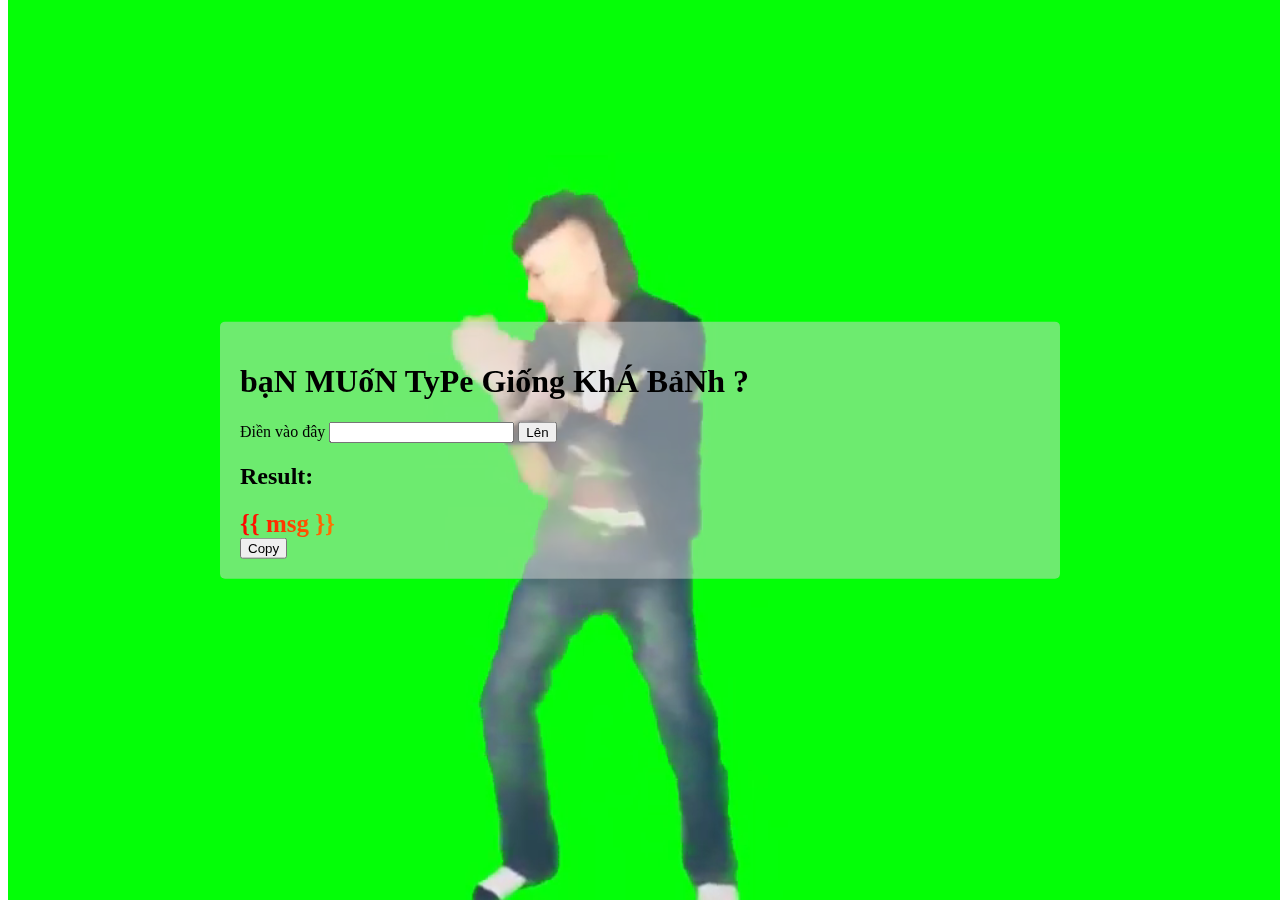
<file: templates/index.html>
<!DOCTYPE html>
<html lang="en">
  <head>
    <meta charset="UTF-8" />
    <link rel="stylesheet" href="../static/style/style.css" />
    <title>Title</title>
  </head>
  <body>
    <div class="khaBanhBox">
      <div class="videoContainer">
        <video autoplay muted loop id="myVideo">
          <source src="../static/assets/bgVideo.mp4" type="video/mp4" />
          Your browser does not support HTML5 video.
        </video>
      </div>

      <div class="khaBanhBox__content">
        <h1>bạN MUốN TyPe Giống KhÁ BảNh ?</h1>
        <form method="post">
          <label for="text">Điền vào đây </label>
          <input name="text" />
          <input id="sendText" type="submit" value="Lên" />
        </form>

        <div class="console">
          <h2>Result:</h2>
          <div class="container">{{ msg }}</div>
          <button id="copyWord">Copy</button>
        </div>
      </div>
    </div>
  </body>

  <script>
    const btnCopy = document.querySelector("#copyWord");

    btnCopy.addEventListener("click", async () => {
      const text = document.querySelector(".container");

      await navigator.clipboard.writeText(text.textContent);

      alert("Copied the text: " + text.textContent);
    });
  </script>
</html>
</file>
<file: static/style/style.css>
.khaBanhBox .videoContainer {
  position: absolute;
  top: 0;
  bottom: 0;
  width: 100%;
  height: 100%;
  overflow: hidden;
}

.videoContainer #myVideo {
  min-width: 100%;
  min-height: 100%;

  position: absolute;
  top: 50%;
  left: 50%;
  transform: translate(-50%, -50%);
}

.khaBanhBox .khaBanhBox__content {
  background-color: rgba(216, 216, 216, 0.5);
  padding: 20px;
  border-radius: 5px;
  position: fixed;
  top: 50%;
  left: 50%;
  transform: translate(-50%, -50%);
  width: 800px;
}

@media only screen and (max-device-width: 800px) {
  .khaBanhBox .khaBanhBox__content {
    max-width: 700px;
  }
}

@media only screen and (max-device-width: 700px) {
  .khaBanhBox .khaBanhBox__content {
    max-width: 98%;
    /* height: 50vh; */
    margin: 0 auto;
  }

  .khaBanhBox h1 {
    font-size: 30px;
  }

  .khaBanhBox .container {
    font-size: 20px;
  }
}

.khaBanhBox .container {
  flex-grow: 1;
  font-size: 25px;
  background-image: linear-gradient(
    to left,
    violet,
    indigo,
    blue,
    green,
    yellow,
    orange,
    red
  );
  -webkit-background-clip: text;
  color: transparent;
  font-weight: bold;
  animation: changeColor 2s infinite;
}

@keyframes changeColor {
  from {
    background-image: linear-gradient(
      to left,
      violet,
      indigo,
      blue,
      green,
      yellow,
      orange,
      red
    );
  }
  to {
    background-image: linear-gradient(
      to left,
      red,
      orange,
      yellow,
      green,
      blue,
      indigo,
      violet
    );
  }
}
</file>
